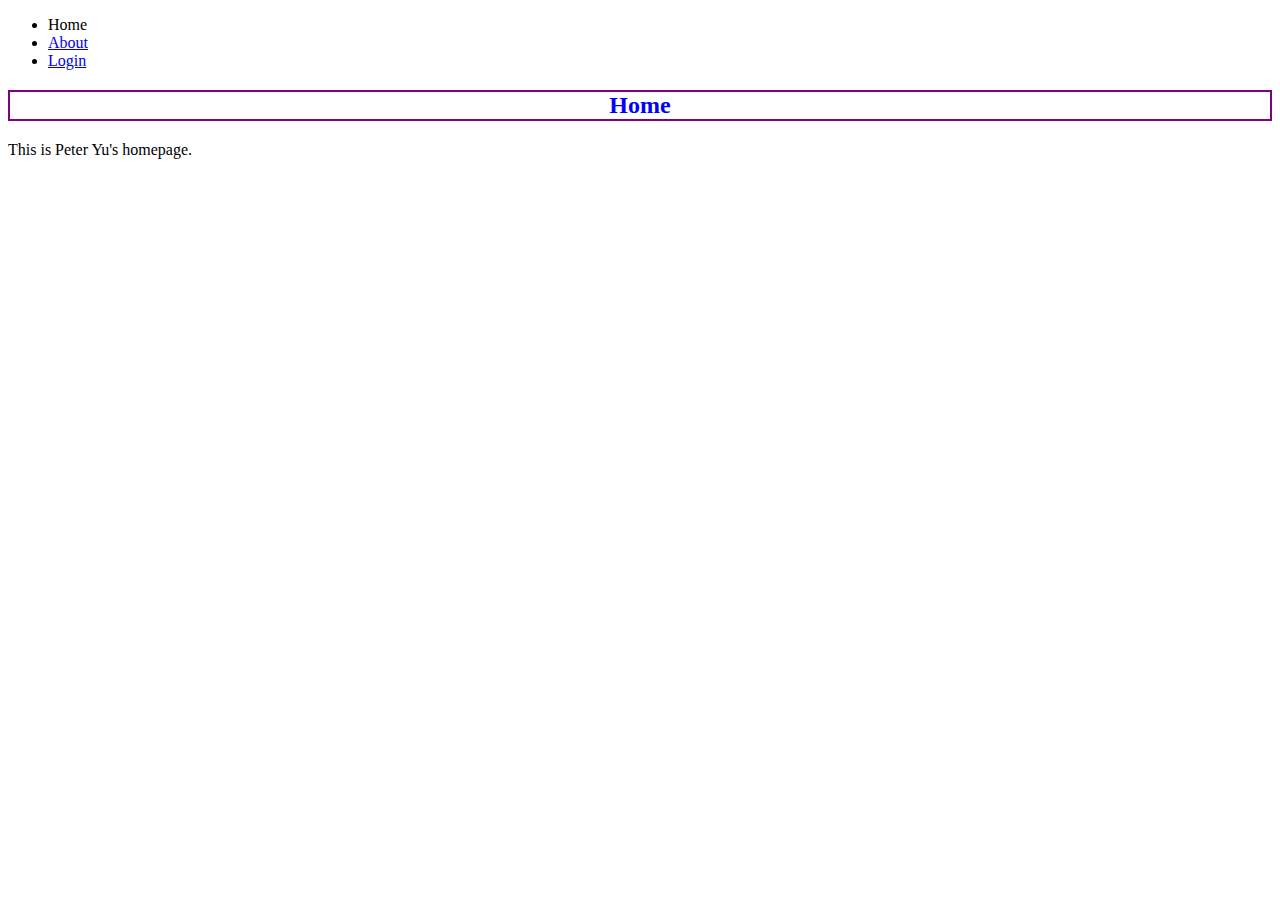
<file: index.html>
<!DOCTYPE html>
<html>
<head>
	<title>My first website!</title>
	<link rel="stylesheet" type="text/css" href="style.css">
</head>
<body>
	<header>
		<nav>
			<ul>
				<li>Home</li>
				<li><a href="about.html">About</a></li>
				<li><a href="login.html">Login</a></li>
			</ul>
		</nav>
	</header>
	<section>
		<h2>Home</h2>
		<p>This is Peter Yu's homepage.</p>
	</section>
</body>
</html>
</file>
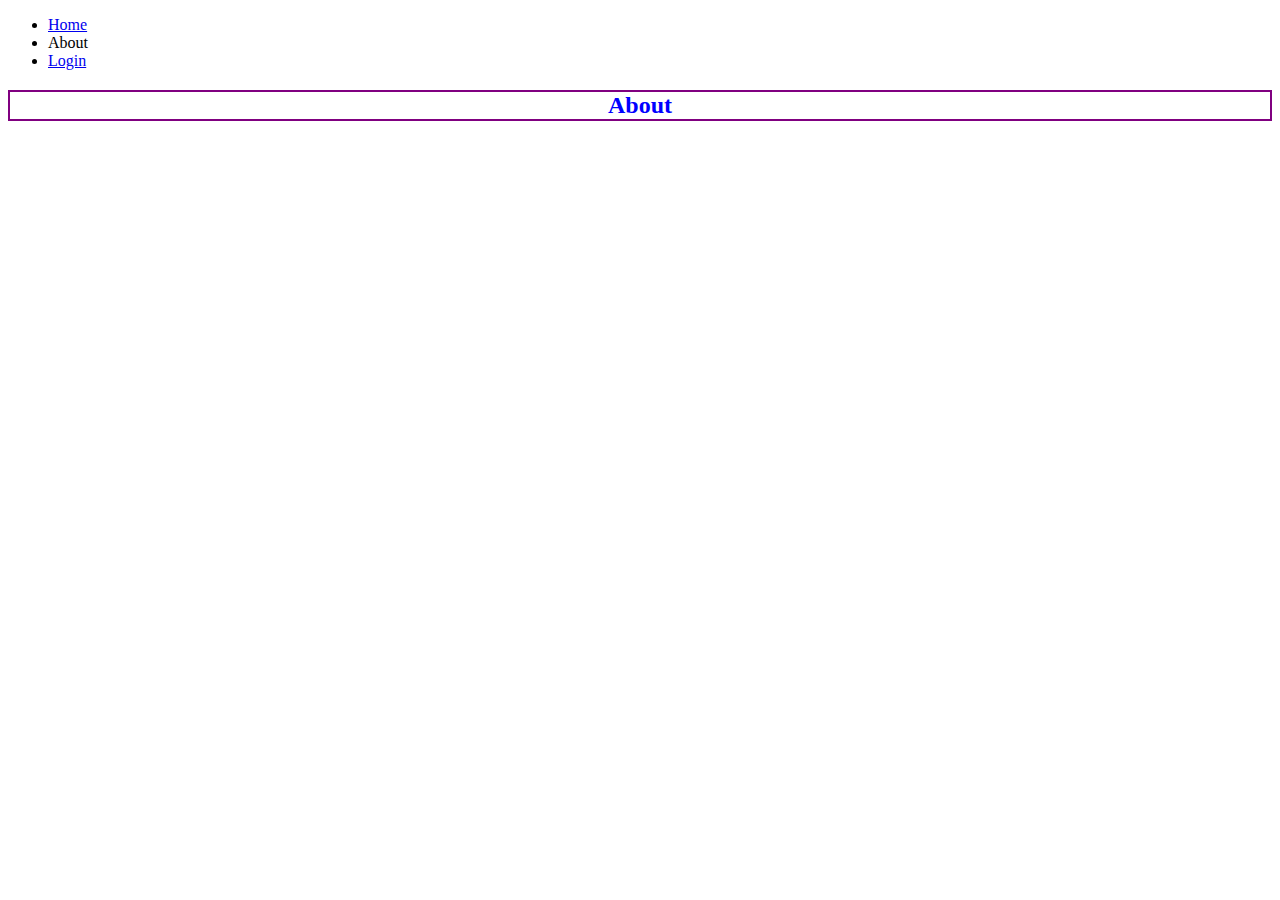
<file: about.html>
<!DOCTYPE html>
<html>
<head>
	<title>My first website!</title>
	<link rel="stylesheet" type="text/css" href="style.css">
</head>
<body>
	<header>
		<nav>
			<ul>
				<li><a href="index.html">Home</a></li>
				<li>About</li>
				<li><a href="login.html">Login</a></li>
			</ul>
		</nav>
	</header>
	<section>
		<h2>About</h2>
	</section>
</body>
</html>
</file>
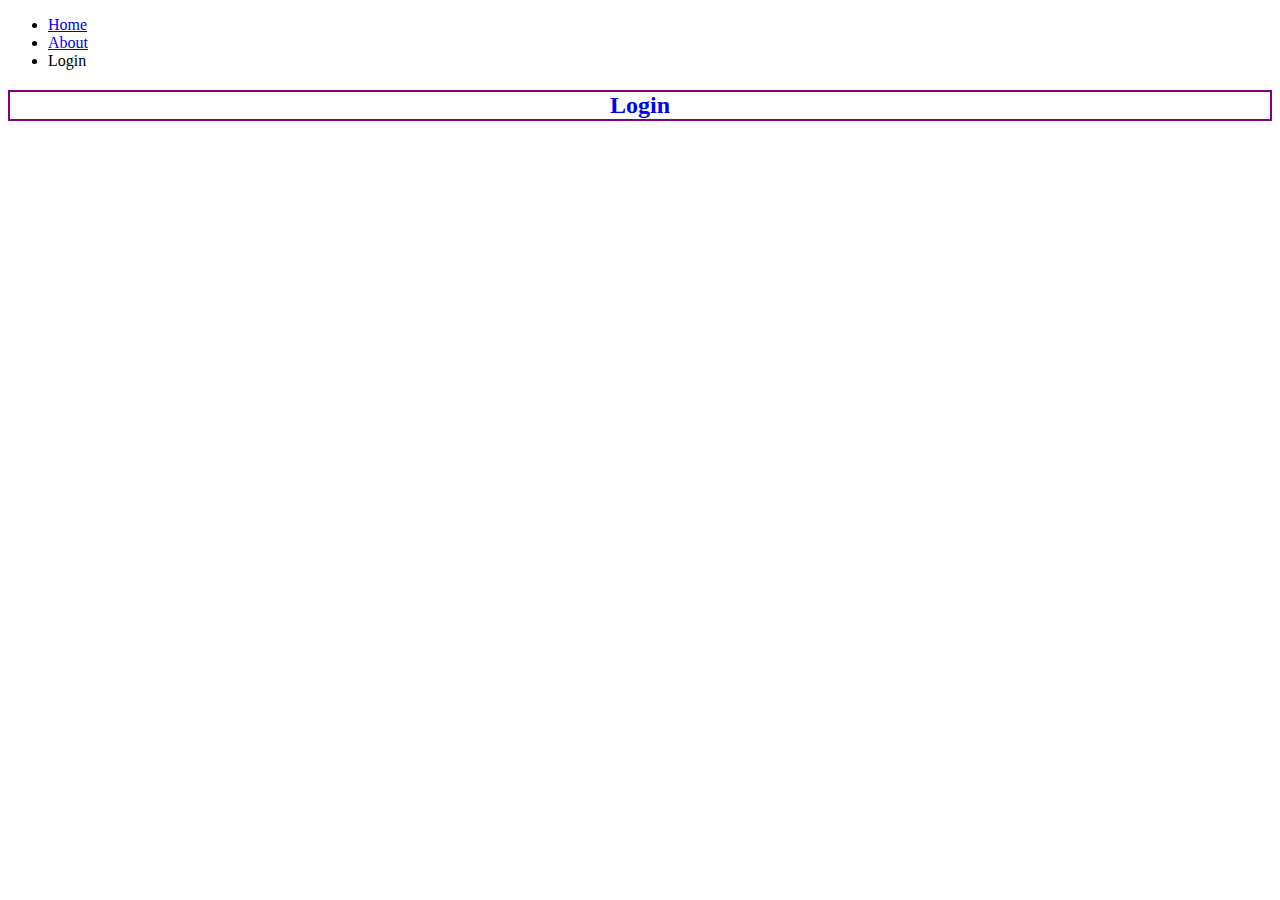
<file: login.html>
<!DOCTYPE html>
<html>
<head>
	<title>My first website!</title>
	<link rel="stylesheet" type="text/css" href="style.css">
</head>
<body>
	<header>
		<nav>
			<ul>
				<li><a href="index.html">Home</a></li>
				<li><a href="about.html">About</a></li>
				<li>Login</li>
			</ul>
		</nav>
	</header>
	<section>
		<h2>Login</h2>
	</section>
</body>
</html>
</file>
<file: style.css>
h2 {
    color: blue;
    text-align: center;
    border: 2px solid purple;
}
</file>
